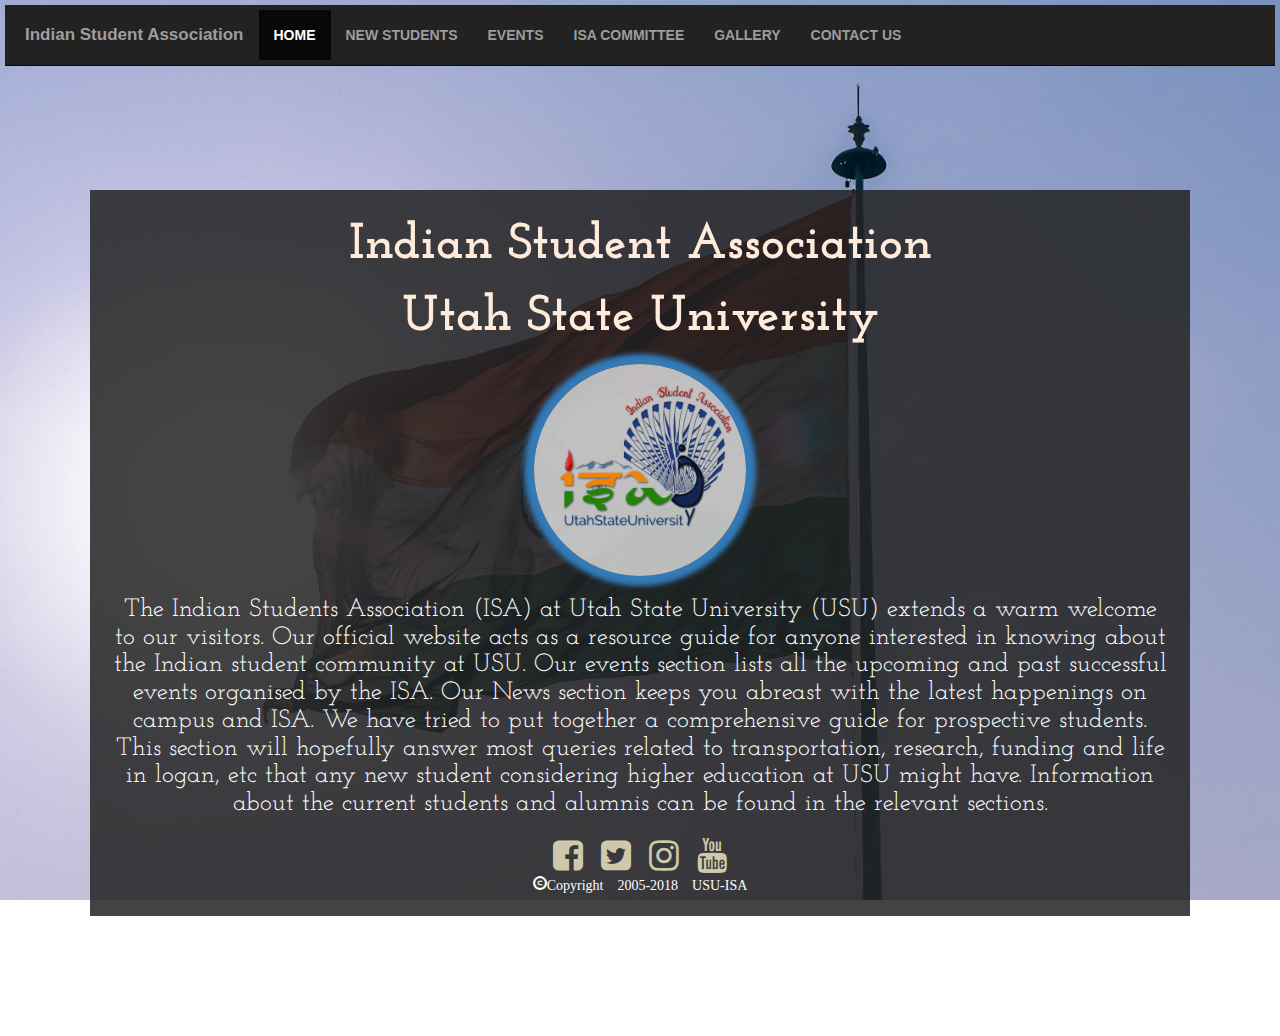
<file: index.html>
<!doctype html>

<html lang="en">

<head>
    <title>Indian Student Association</title>
    <meta charset="UTF-8">
    <meta name="viewport" content="width=device-width, initial-scale=1.0">
    <link rel="icon" href="assets/images/icon/favicon.ico" type="image/x-icon">
    <link rel="stylesheet" type="text/css" href="//fonts.googleapis.com/css?family=Josefin+Slab" />
    <link rel="stylesheet" href="https://maxcdn.bootstrapcdn.com/bootstrap/3.3.7/css/bootstrap.min.css">
    <link rel="stylesheet" type="text/css" href="css/style.css">
    <link rel="stylesheet" href="https://cdnjs.cloudflare.com/ajax/libs/font-awesome/4.7.0/css/font-awesome.min.css">
    <script src="https://ajax.googleapis.com/ajax/libs/jquery/3.2.1/jquery.min.js"></script>
    <script src="https://maxcdn.bootstrapcdn.com/bootstrap/3.3.7/js/bootstrap.min.js"></script>

</head>

<body>
    <div class="nav">
        <nav class="navbar navbar-inverse navbar-fixed-top">
            <div class="container-fluid">
                <div class="navbar-header">
                    <button type="button" class="navbar-toggle" data-toggle="collapse" data-target="#myNavbar">
                        <span class="icon-bar"></span>
                        <span class="icon-bar"></span>
                        <span class="icon-bar"></span>  
                         <span class="sr-only">Toggle Menu</span>
                     </button>
                    <a class="navbar-brand" href="index.html">Indian Student Association</a>
                </div>
                <div class="collapse navbar-collapse" id="myNavbar">
                    <ul class="nav navbar-nav">
                        <li class="active"><a href="index.html">HOME</a></li>
                        <li><a href="pages/newstudent.html">NEW STUDENTS</a></li>
                        <li><a href="pages/events.html">EVENTS</a></li>
                        <li><a href="pages/committee.html">ISA COMMITTEE</a></li>
                        <li><a href="pages/gallery.html">GALLERY</a></li>
                        <li><a href="pages/contact.html">CONTACT US</a></li>

                    </ul>
                </div>
            </div>
        </nav>

    </div>
    <br><br> <br><br><br><br>
    <div class="tab-pan">
        <div id="homebg">
            <div id="welcomenote">
                <p id="note">Indian Student Association<br>Utah State University</p>
                <a href="index.html"><img alt="Indian Student Association" src="assets/images/logo/logo.png" id="logo"></a>
                <h2 id="intro">The Indian Students Association (ISA) at Utah State University (USU) extends a warm welcome to our visitors. Our official website acts as a resource guide for anyone interested in knowing about the Indian student community at USU. Our events section lists all the upcoming and past successful events organised by the ISA. Our News section keeps you abreast with the latest happenings on campus and ISA. We have tried to put together a comprehensive guide for prospective students. This section will hopefully answer most queries related to transportation, research, funding and life in logan, etc that any new student considering higher education at USU might have. Information about the current students and alumnis can be found in the relevant sections.</h2>
            </div>



            <div id="social"><a href="https://www.facebook.com/groups/143071139070169/" target="_blank"><i id="fb" class="fa fa-facebook-square" aria-hidden="true"><span class="sr-only">Facebook</span></i></a><a href="https://twitter.com/isautahstate" target="_blank"><i id="twt" class="fa fa-twitter-square" aria-hidden="true"><span class="sr-only">twitter</span></i></a><a href="https://www.instagram.com/isautahstate/" target="_blank"><i id="inst" class="fa fa-instagram" aria-hidden="true"><span class="sr-only">Instagram</span></i></a><a href="https://www.youtube.com/channel/UCnowSyJAtcsVVI0WemO6qWA" target="_blank"><i class="fa fa-youtube" aria-hidden="true"><span class="sr-only">Youtube</span></i></a></div>

            <div class="copyright">
                <span class="glyphicon glyphicon-copyright-mark">Copyright 2005-2018 USU-ISA
        </span>
            </div>


        </div>
    </div>
</body>

</html>
</file>
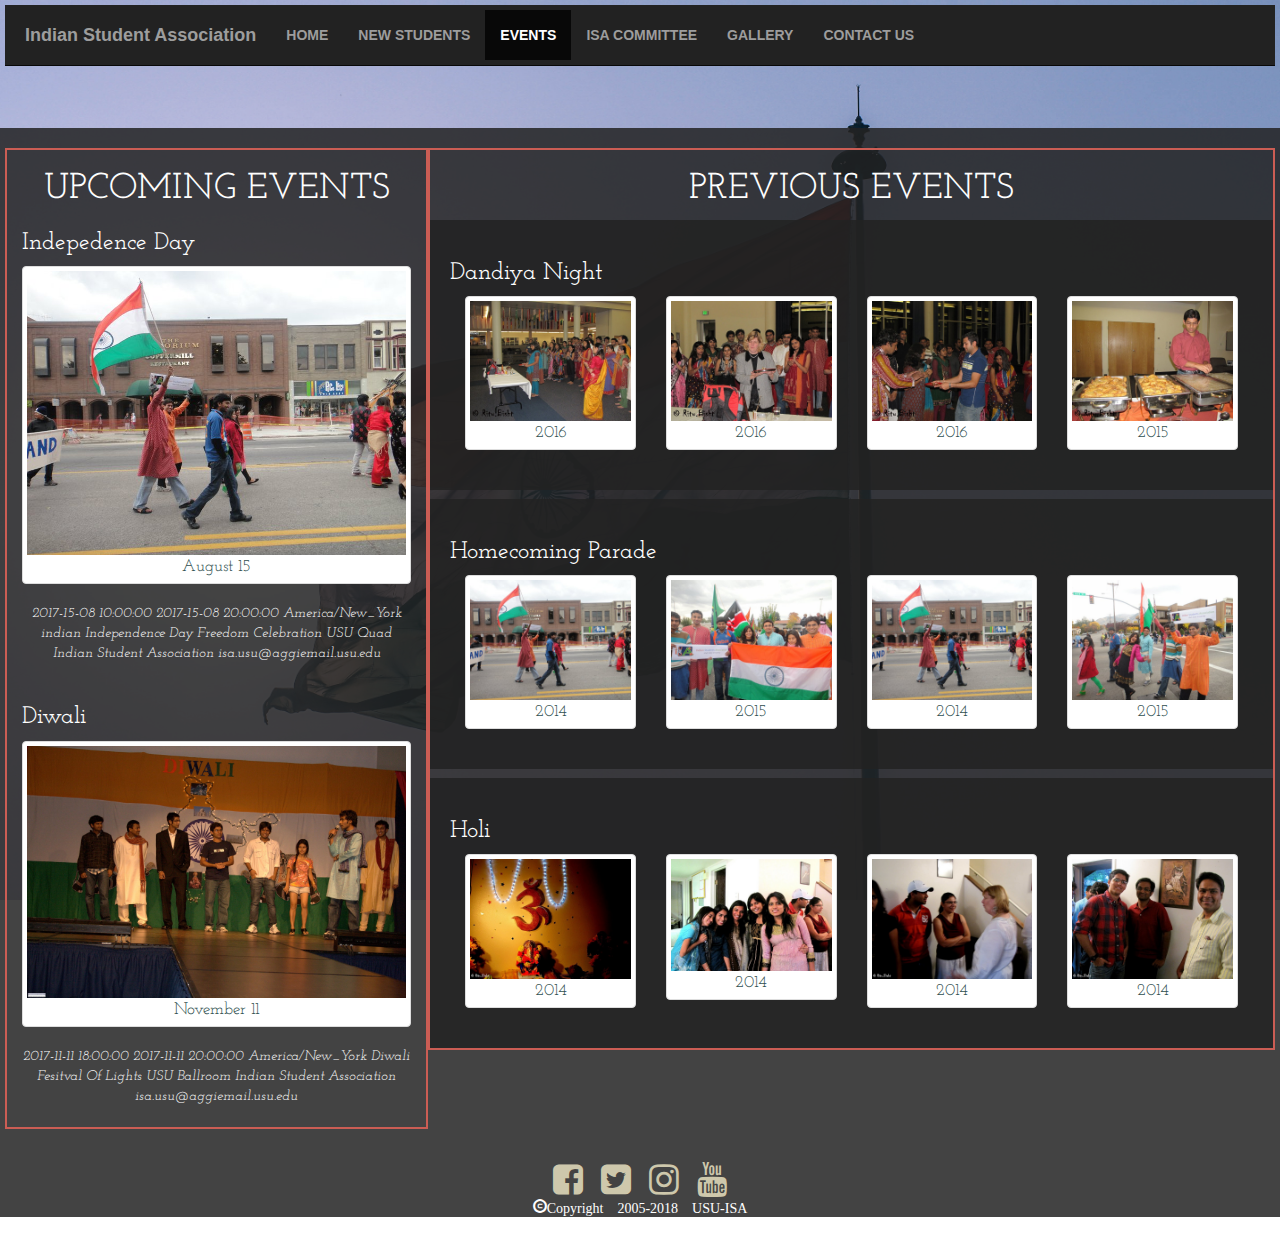
<file: pages/events.html>
<!DOCTYPE html>
<html lang="en">

<head>
    <title>Indian Student Association</title>
    <meta charset="UTF-8">
    <meta name="viewport" content="width=device-width, initial-scale=1.0">
    <link rel="icon" href="assets/images/icon/favicon.ico" type="image/x-icon">
    <link href="http://addtocalendar.com/atc/1.5/atc-style-blue.css" rel="stylesheet" type="text/css">
    <link href="../css/style.css" rel="stylesheet" type="text/css">
    <link rel="stylesheet" type="text/css" href="//fonts.googleapis.com/css?family=Josefin+Slab" />
    <link rel="stylesheet" href="https://maxcdn.bootstrapcdn.com/bootstrap/3.3.7/css/bootstrap.min.css">
    <link rel="stylesheet" href="https://cdnjs.cloudflare.com/ajax/libs/font-awesome/4.7.0/css/font-awesome.min.css">
    <script src="https://ajax.googleapis.com/ajax/libs/jquery/3.2.1/jquery.min.js"></script>
    <script src="https://maxcdn.bootstrapcdn.com/bootstrap/3.3.7/js/bootstrap.min.js"></script>
    <script src="../js/events.js" type="text/javascript"></script>
</head>

<body>
    <div class="nav">
        <nav class="navbar navbar-inverse navbar-fixed-top">
            <div class="container-fluid">
                <div class="navbar-header">
                    <button type="button" class="navbar-toggle" data-toggle="collapse" data-target="#myNavbar">
                        <span class="icon-bar"></span>
                        <span class="icon-bar"></span>
                        <span class="icon-bar"></span>
                        <span class="sr-only">Toggle Menu</span>
                     </button>
                    <a class="navbar-brand" href="../index.html">Indian Student Association</a>
                </div>
                <div class="collapse navbar-collapse" id="myNavbar">
                    <ul class="nav navbar-nav">
                        <li><a href="../index.html">HOME</a></li>
                        <li><a href="newstudent.html">NEW STUDENTS</a></li>
                        <li class="active"><a href="events.html">EVENTS</a></li>
                        <li><a href="committee.html">ISA COMMITTEE</a></li>
                        <li><a href="gallery.html">GALLERY</a></li>
                        <li><a href="contact.html">CONTACT US</a></li>

                    </ul>
                </div>
            </div>
        </nav>

    </div>
    <div class="events">
        <div class="row">
            <div class="col-sm-4">
                <h1>UPCOMING EVENTS</h1>
                <div>
                    <h3>Indepedence Day</h3>
                    <div class="thumbnail">
                        <a href="#">
                            <img src="../assets/images/events/homecoming_parade/2014/1.jpg" alt="Indepedence Day"></a>
                        <p class="designation">August 15</p>

                    </div>
                    <span class="addtocalendar atc-style-blue">
                            <var class="atc_event">
                            <var class="atc_date_start">2017-15-08  10:00:00</var>
                                <var class="atc_date_end">2017-15-08 20:00:00</var>
                                <var class="atc_timezone">America/New_York</var>
                                <var class="atc_title">indian Independence Day</var>
                                <var class="atc_description">Freedom Celebration</var>
                                <var class="atc_location">USU Quad</var>
                                <var class="atc_organizer">Indian Student Association</var>
                                <var class="atc_organizer_email">isa.usu@aggiemail.usu.edu</var>
                                </var>
                        </span><br><br>
                    <h3>Diwali</h3>
                    <div class="thumbnail">
                        <a href="#"><img src="../assets/images/events/diwali/2012/1.jpg" alt="Diwali">
                            <p class="designation">November 11</p>
                        </a>
                    </div>
                    <span class="addtocalendar atc-style-blue">
                            <var class="atc_event">
                            <var class="atc_date_start">2017-11-11  18:00:00</var>
                                <var class="atc_date_end">2017-11-11 20:00:00</var>
                                <var class="atc_timezone">America/New_York</var>
                                <var class="atc_title">Diwali</var>
                                <var class="atc_description">Fesitval Of Lights</var>
                                <var class="atc_location">USU Ballroom</var>
                                <var class="atc_organizer">Indian Student Association</var>
                                <var class="atc_organizer_email">isa.usu@aggiemail.usu.edu</var>
                                </var>
                        </span><br><br>
                </div>
            </div>
            <div class="col-sm-8">
                <h1>PREVIOUS EVENTS</h1>
                <div class="row">
                    <h3>Dandiya Night</h3>
                    <div class="col-sm-3">
                        <div class="thumbnail">
                            <a href="#"><img src="../assets/images/events/dandiya_night/2016/1.jpg" alt="Dandiya Night">
                                <p class="designation">2016</p>
                            </a>
                        </div>
                    </div>
                    <div class="col-sm-3">
                        <div class="thumbnail">
                            <a href="#"><img src="../assets/images/events/dandiya_night/2016/2.jpg" alt="Dandiya Night">
                                <p class="designation">2016</p>
                            </a>
                        </div>
                    </div>
                    <div class="col-sm-3">
                        <div class="thumbnail">
                            <a href="#"><img src="../assets/images/events/dandiya_night/2016/3.jpg" alt="Dandiya Night">
                                <p class="designation">2016</p>
                            </a>
                        </div>
                    </div>
                    <div class="col-sm-3">
                        <div class="thumbnail">
                            <a href="#"><img src="../assets/images/events/dandiya_night/2016/4.jpg" alt="Dandiya Night">
                                <p class="designation">2015</p>
                            </a>
                        </div>
                    </div>
                </div>
                <div class="row">
                    <h3>Homecoming Parade</h3>
                    <div class="col-sm-3">
                        <div class="thumbnail">
                            <a href="#"><img src="../assets/images/events/homecoming_parade/2014/1.jpg" alt="Homecoming Parade">
                                <p class="designation">2014</p>
                            </a>
                        </div>
                    </div>
                    <div class="col-sm-3">
                        <div class="thumbnail">
                            <a href="#"><img src="../assets/images/events/homecoming_parade/2014/2.jpg" alt="Homecoming Parade">
                                <p class="designation">2015</p>
                            </a>
                        </div>
                    </div>
                    <div class="col-sm-3">
                        <div class="thumbnail">
                            <a href="#"><img src="../assets/images/events/homecoming_parade/2014/1.jpg" alt="Homecoming Parade">
                                <p class="designation">2014</p>
                            </a>
                        </div>
                    </div>
                    <div class="col-sm-3">
                        <div class="thumbnail">
                            <a href="#"><img src="../assets/images/events/homecoming_parade/2014/3.jpg" alt="Homecoming Parade">
                                <p class="designation">2015</p>
                            </a>
                        </div>
                    </div>
                </div>
                <div class="row">
                    <h3>Holi</h3>
                    <div class="col-sm-3">
                        <div class="thumbnail">
                            <a href="#"><img src="../assets/images/events/ganesh_festival/2014/1.jpg" alt="Ganesh Festival">
                                <p class="designation">2014</p>
                            </a>
                        </div>
                    </div>
                    <div class="col-sm-3">
                        <div class="thumbnail">
                            <a href="#"><img src="../assets/images/events/ganesh_festival/2014/2.jpg" alt="Ganesh Festival">
                                <p class="designation">2014</p>
                            </a>
                        </div>
                    </div>
                    <div class="col-sm-3">
                        <div class="thumbnail">
                            <a href="#"><img src="../assets/images/events/ganesh_festival/2014/3.jpg" alt="Ganesh Festival">
                                <p class="designation">2014</p>
                            </a>
                        </div>
                    </div>
                    <div class="col-sm-3">
                        <div class="thumbnail">
                            <a href="#"><img src="../assets/images/events/ganesh_festival/2014/4.jpg" alt="Ganesh Festival">
                                <p class="designation">2014</p>
                            </a>
                        </div>
                    </div>
                </div>
            </div>
        </div>
        <div id="social"><a href="https://www.facebook.com/groups/143071139070169/" target="_blank"><i id="fb" class="fa fa-facebook-square" aria-hidden="true"><span class="sr-only">Facebook</span></i></a><a href="https://twitter.com/isautahstate" target="_blank"><i id="twt" class="fa fa-twitter-square" aria-hidden="true"><span class="sr-only">twitter</span></i></a><a href="https://www.instagram.com/isautahstate/" target="_blank"><i id="inst" class="fa fa-instagram" aria-hidden="true"><span class="sr-only">Instagram</span></i></a><a href="https://www.youtube.com/channel/UCnowSyJAtcsVVI0WemO6qWA" target="_blank"><i class="fa fa-youtube" aria-hidden="true"><span class="sr-only">Youtube</span></i></a></div>


        <div class="copyright">
            <span class="glyphicon glyphicon-copyright-mark">Copyright 2005-2018 USU-ISA
        </span>
        </div>

    </div>
    <br>
</body>

</html>
</file>
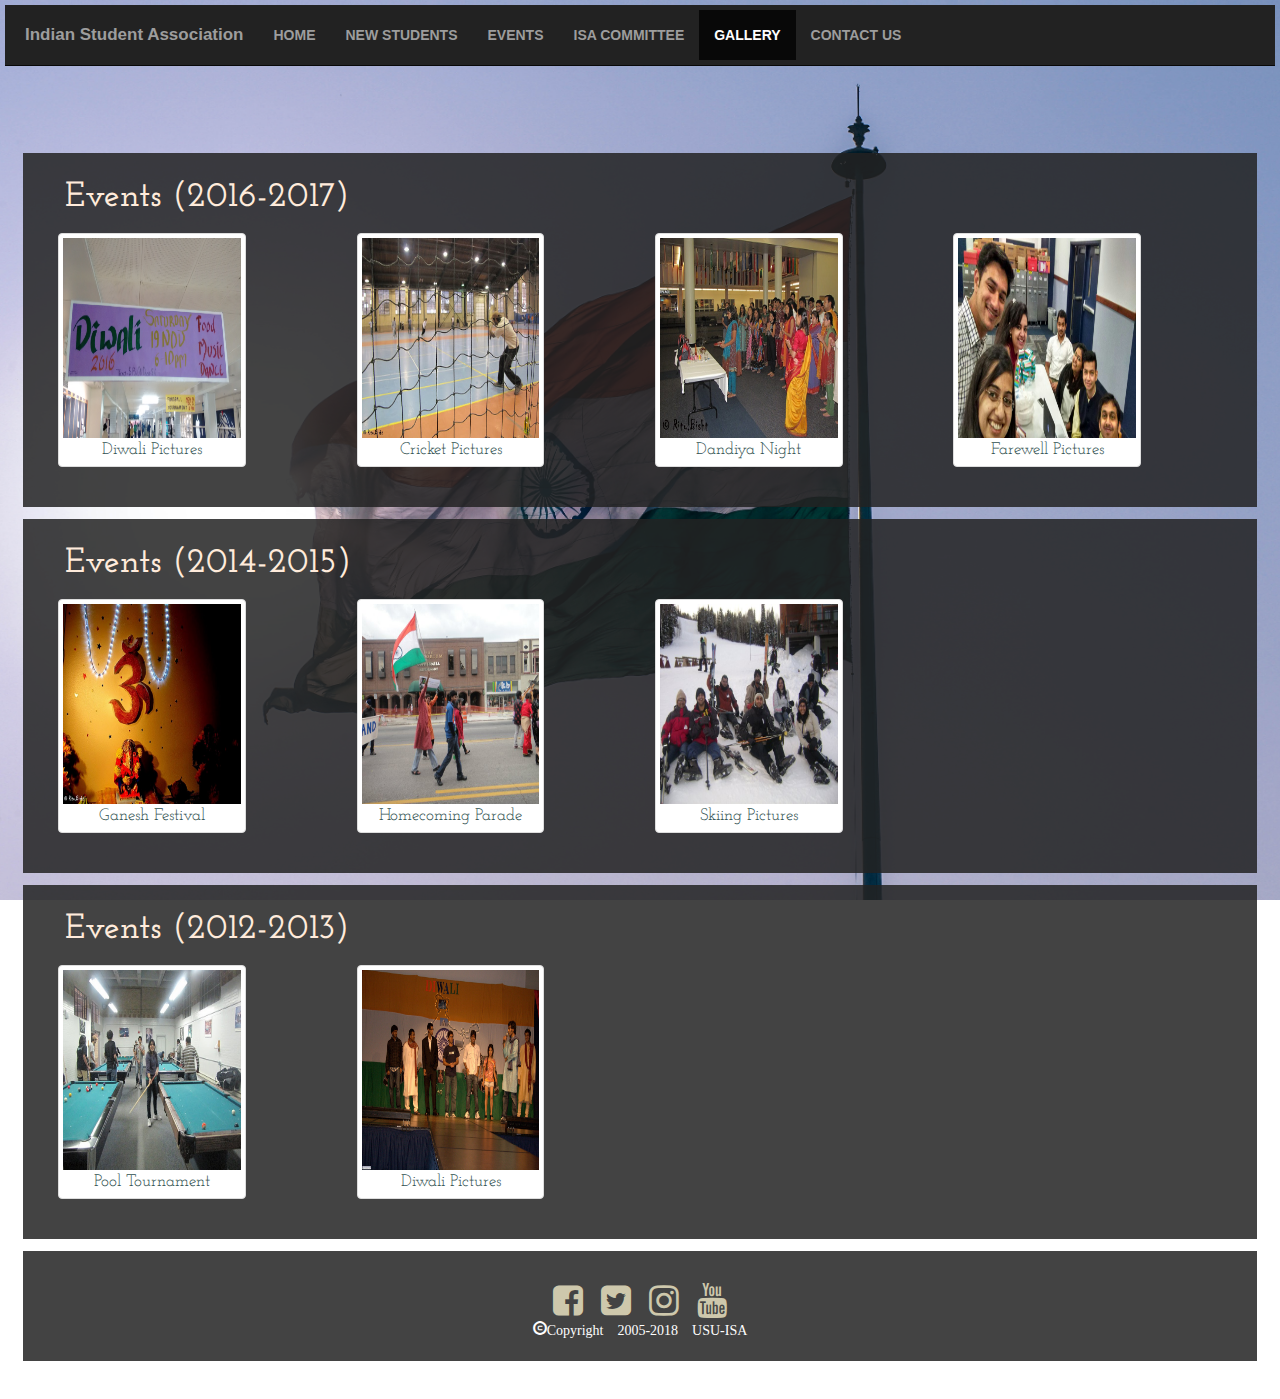
<file: pages/gallery.html>
<!doctype html>

<html lang="en">

<head>
    <title>Indian Student Association</title>
    <meta charset="UTF-8">
    <meta name="viewport" content="width=device-width, initial-scale=1.0">
    <link rel="icon" href="../assets/images/icon/favicon.ico" type="image/x-icon">
    <link rel="stylesheet" type="text/css" href="//fonts.googleapis.com/css?family=Josefin+Slab" />
    <link rel="stylesheet" href="https://maxcdn.bootstrapcdn.com/bootstrap/3.3.7/css/bootstrap.min.css">
    <link rel="stylesheet" type="text/css" href="../css/style.css">
    <link rel="stylesheet" href="https://cdnjs.cloudflare.com/ajax/libs/font-awesome/4.7.0/css/font-awesome.min.css">
    <script src="https://ajax.googleapis.com/ajax/libs/jquery/3.2.1/jquery.min.js"></script>
    <script src="https://maxcdn.bootstrapcdn.com/bootstrap/3.3.7/js/bootstrap.min.js"></script>
</head>

<body>
    <div class="nav">
        <nav class="navbar navbar-inverse navbar-fixed-top">
            <div class="container-fluid">
                <div class="navbar-header">
                    <button type="button" class="navbar-toggle" data-toggle="collapse" data-target="#myNavbar">
                        <span class="icon-bar"></span>
                        <span class="icon-bar"></span>
                        <span class="icon-bar"></span>
                        <span class="sr-only">Toggle Menu</span>
                     </button>
                    <a class="navbar-brand" href="../index.html">Indian Student Association</a>
                </div>
                <div class="collapse navbar-collapse" id="myNavbar">
                    <ul class="nav navbar-nav">
                        <li><a href="../index.html">HOME</a></li>
                        <li><a href="newstudent.html">NEW STUDENTS</a></li>
                        <li><a href="events.html">EVENTS</a></li>
                        <li><a href="committee.html">ISA COMMITTEE</a></li>
                        <li class="active"><a href="gallery.html">GALLERY</a></li>
                        <li><a href="contact.html">CONTACT US</a></li>

                    </ul>
                </div>
            </div>
        </nav>

    </div>
    <div id="galbg">
        <div class="row">
            <div>
                <p class="isahead">
                    &nbsp;&nbsp;Events (2016-2017)</p>
            </div>

            <div class="col-md-3">

                <div class="thumbnail">
                    <img src="../assets/images/events/diwali/2016/Diwali%20(1).jpg" alt="Diwali 2016" data-toggle="modal" data-target="#diwali16">
                    <p class="designation">Diwali Pictures</p>
                    <div class="modal fade" id="diwali16" role="dialog">
                        <div class="modal-dialog">

                            <!-- Modal content-->
                            <div class="modal-content">
                                <div class="modal-header">
                                    <button type="button" class="close" data-dismiss="modal">&#10060;</button>
                                    <h4 class="modal-title">Diwali 2016</h4>
                                </div>
                                <div class="modal-body">
                                    <div class="row">
                                        <div class="col-md-2">
                                            <img src="../assets/images/events/diwali/2016/Diwali%20(1).jpg" alt="Diwali 2016">
                                        </div>

                                        <div class="col-md-2">
                                            <img src="../assets/images/events/diwali/2016/Diwali%20(2).jpg" alt="Diwali 2016">
                                        </div>
                                        <div class="col-md-2">
                                            <img src="../assets/images/events/diwali/2016/Diwali%20(3).jpg" alt="Diwali 2016">
                                        </div>

                                        <div class="col-md-2">
                                            <img src="../assets/images/events/diwali/2016/Diwali%20(4).jpg" alt="Diwali 2016">
                                        </div>

                                        <div class="col-md-2">
                                            <img src="../assets/images/events/diwali/2016/Diwali%20(5).jpg" alt="Diwali 2016">
                                        </div>
                                    </div>
                                </div>
                                <div class="modal-footer">
                                    <button type="button" class="btn btn-default" data-dismiss="modal">Close</button>
                                </div>
                            </div>
                        </div>
                    </div>
                </div>
            </div>
            <div class="col-md-3">
                <div class="thumbnail">
                    <img src="../assets/images/events/cricket/2016/1.jpg" alt="Cricket" data-toggle="modal" data-target="#cricket16">
                    <p class="designation">Cricket Pictures</p>
                    <div class="modal fade" id="cricket16" role="dialog">
                        <div class="modal-dialog">

                            <!-- Modal content-->
                            <div class="modal-content">
                                <div class="modal-header">
                                    <button type="button" class="close" data-dismiss="modal">&#10060;</button>
                                    <h4 class="modal-title">Cricket Pics</h4>
                                </div>
                                <div class="modal-body">
                                    <div class="row">
                                        <div class="col-md-2">
                                            <img src="../assets/images/events/cricket/2016/1.jpg" alt="Cricket">
                                        </div>

                                        <div class="col-md-2">
                                            <img src="../assets/images/events/cricket/2016/2.jpg" alt="Cricket">
                                        </div>
                                        <div class="col-md-2">
                                            <img src="../assets/images/events/cricket/2016/3.jpg" alt="Cricket">
                                        </div>

                                        <div class="col-md-2">
                                            <img src="../assets/images/events/cricket/2016/4.jpg" alt="Cricket">
                                        </div>

                                        <div class="col-md-2">
                                            <img src="../assets/images/events/cricket/2016/5.jpg" alt="Cricket">
                                        </div>
                                        <div class="col-md-2">
                                            <img src="../assets/images/events/cricket/2016/6.jpg" alt="Cricket">
                                        </div>

                                    </div>
                                    <div class="row">
                                        <div class="col-md-4">

                                        </div>
                                        <div class="col-md-2">
                                            <img src="../assets/images/events/cricket/2016/7.jpg" alt="Cricket">
                                        </div>

                                        <div class="col-md-2">
                                            <img src="../assets/images/events/cricket/2016/8.jpg" alt="Cricket">
                                        </div>
                                        <div class="col-md-4">

                                        </div>
                                    </div>

                                </div>
                                <div class="modal-footer">
                                    <button type="button" class="btn btn-default" data-dismiss="modal">Close</button>
                                </div>
                            </div>

                        </div>
                    </div>
                </div>
            </div>
            <div class="col-md-3">
                <div class="thumbnail">
                    <img src="../assets/images/events/dandiya_night/2016/1.jpg" alt="Dandiya Night" data-toggle="modal" data-target="#dandiya16">
                    <p class="designation">Dandiya Night</p>
                    <div class="modal fade" id="dandiya16" role="dialog">
                        <div class="modal-dialog">

                            <!-- Modal content-->
                            <div class="modal-content">
                                <div class="modal-header">
                                    <button type="button" class="close" data-dismiss="modal">&#10060;</button>
                                    <h4 class="modal-title">Dandiya Night</h4>
                                </div>
                                <div class="modal-body">
                                    <div class="row">
                                        <div class="col-md-2">
                                            <img src="../assets/images/events/dandiya_night/2016/1.jpg" alt="Dandiya Night">
                                        </div>

                                        <div class="col-md-2">
                                            <img src="../assets/images/events/dandiya_night/2016/2.jpg" alt="Dandiya Night">
                                        </div>
                                        <div class="col-md-2">
                                            <img src="../assets/images/events/dandiya_night/2016/3.jpg" alt="Dandiya Night">
                                        </div>

                                        <div class="col-md-2">
                                            <img src="../assets/images/events/dandiya_night/2016/4.jpg" alt="Dandiya Night">
                                        </div>

                                        <div class="col-md-2">
                                            <img src="../assets/images/events/dandiya_night/2016/5.jpg" alt="Dandiya Night">
                                        </div>
                                        <div class="col-md-2">
                                            <img src="../assets/images/events/dandiya_night/2016/6.jpg" alt="Dandiya Night">
                                        </div>

                                    </div>
                                    <div class="row">
                                        <div class="col-md-4">

                                        </div>
                                        <div class="col-md-2">
                                            <img src="../assets/images/events/dandiya_night/2016/7.jpg" alt="Dandiya Night">
                                        </div>

                                        <div class="col-md-2">
                                            <img src="../assets/images/events/dandiya_night/2016/8.jpg" alt="Dandiya Night">
                                        </div>
                                        <div class="col-md-4">

                                        </div>
                                    </div>
                                    <div class="modal-footer">
                                        <button type="button" class="btn btn-default" data-dismiss="modal">Close</button>
                                    </div>
                                </div>
                            </div>
                        </div>
                    </div>
                </div>
            </div>
            <div class="col-md-3">
                <div class="thumbnail">
                    <img src="../assets/images/events/Farewell/2016/Farewell%20(1).jpeg" alt="Farewell 2016" data-toggle="modal" data-target="#farewell">
                    <p class="designation">Farewell Pictures</p>
                    <div class="modal fade" id="farewell" role="dialog">
                        <div class="modal-dialog">

                            <!-- Modal content-->
                            <div class="modal-content">
                                <div class="modal-header">
                                    <button type="button" class="close" data-dismiss="modal">&#10060;</button>
                                    <h4 class="modal-title">Farewell 2016</h4>
                                </div>
                                <div class="modal-body">
                                    <div class="row">
                                        <div class="col-md-2">
                                            <img src="../assets/images/events/Farewell/2016/Farewell%20(1).jpeg" alt="Farewell 2016">
                                        </div>

                                        <div class="col-md-2">
                                            <img src="../assets/images/events/Farewell/2016/Farewell%20(2).jpeg" alt="Farewell 2016">
                                        </div>
                                        <div class="col-md-2">
                                            <img src="../assets/images/events/Farewell/2016/Farewell%20(2).jpeg" alt="Farewell 2016">
                                        </div>

                                        <div class="col-md-2">
                                            <img src="../assets/images/events/Farewell/2016/Farewell%20(3).jpeg" alt="Farewell 2016">
                                        </div>

                                        <div class="col-md-2">
                                            <img src="../assets/images/events/Farewell/2016/Farewell%20(4).jpg" alt="Farewell 2016">
                                        </div>
                                        <div class="col-md-2">
                                            <img src="../assets/images/events/Farewell/2016/Farewell%20(5).jpg" alt="Farewell 2016">
                                        </div>

                                    </div>
                                    <div class="row">
                                        <div class="col-md-3">

                                        </div>
                                        <div class="col-md-2">
                                            <img src="../assets/images/events/Farewell/2016/Farewell%20(6).jpg" alt="CFarewell 2016">
                                        </div>

                                        <div class="col-md-2">
                                            <img src="../assets/images/events/Farewell/2016/Farewell%20(7).jpeg" alt="Farewell 2016">
                                        </div>
                                        <div class="col-md-2">
                                            <img src="../assets/images/events/Farewell/2016/Farewell%20(8).jpeg" alt="Farewell 2016">
                                        </div>
                                        <div class="col-md-3">

                                        </div>

                                    </div>
                                    <div class="modal-footer">
                                        <button type="button" class="btn btn-default" data-dismiss="modal">Close</button>
                                    </div>
                                </div>

                            </div>
                        </div>
                    </div>
                </div>

            </div>
        </div>
        <div class="row">
            <div>
                <p class="isahead">
                    &nbsp;&nbsp;Events (2014-2015)</p>
            </div>
            <div class="col-md-3">
                <div class="thumbnail">
                    <img src="../assets/images/events/ganesh_festival/2014/1.jpg" alt="Ganesh Festival" data-toggle="modal" data-target="#ganesh">
                    <p class="designation">Ganesh Festival</p>
                    <div class="modal fade" id="ganesh" role="dialog">
                        <div class="modal-dialog">

                            <!-- Modal content-->
                            <div class="modal-content">
                                <div class="modal-header">
                                    <button type="button" class="close" data-dismiss="modal">&#10060;</button>
                                    <h4 class="modal-title">Ganesh Festival</h4>
                                </div>
                                <div class="modal-body">
                                    <div class="row">
                                        <div class="col-md-2">
                                            <img src="../assets/images/events/ganesh_festival/2014/1.jpg" alt="Ganesh Festival">
                                        </div>

                                        <div class="col-md-2">
                                            <img src="../assets/images/events/ganesh_festival/2014/2.jpg" alt="Ganesh Festival">
                                        </div>
                                        <div class="col-md-2">
                                            <img src="../assets/images/events/ganesh_festival/2014/3.jpg" alt="Ganesh Festival">
                                        </div>

                                        <div class="col-md-2">
                                            <img src="../assets/images/events/ganesh_festival/2014/4.jpg" alt="Ganesh Festival">
                                        </div>

                                        <div class="col-md-2">
                                            <img src="../assets/images/events/ganesh_festival/2014/5.jpg" alt="Ganesh Festival">
                                        </div>
                                        <div class="col-md-2">
                                            <img src="../assets/images/events/ganesh_festival/2014/6.jpg" alt="Ganesh Festival">
                                        </div>

                                    </div>
                                    <div class="row">
                                        <div class="col-md-5">

                                        </div>
                                        <div class="col-md-2">
                                            <img src="../assets/images/events/ganesh_festival/2014/7.jpg" alt="Ganesh Festival">
                                        </div>
                                        <div class="col-md-5">

                                        </div>


                                    </div>

                                </div>
                                <div class="modal-footer">
                                    <button type="button" class="btn btn-default" data-dismiss="modal">Close</button>
                                </div>
                            </div>

                        </div>
                    </div>
                </div>
            </div>
            <div class="col-md-3">
                <div class="thumbnail">
                    <img src="../assets/images/events/homecoming_parade/2014/1.jpg" alt="Homecoming Parade" data-toggle="modal" data-target="#parade">
                    <p class="designation">Homecoming Parade</p>
                    <div class="modal fade" id="parade" role="dialog">
                        <div class="modal-dialog">

                            <!-- Modal content-->
                            <div class="modal-content">
                                <div class="modal-header">
                                    <button type="button" class="close" data-dismiss="modal">&#10060;</button>
                                    <h4 class="modal-title">Homecoming Parade</h4>
                                </div>
                                <div class="modal-body">
                                    <div class="row">
                                        <div class="col-md-3">

                                        </div>
                                        <div class="col-md-2">
                                            <img src="../assets/images/events/homecoming_parade/2014/1.jpg" alt="Homecoming Parade">
                                        </div>

                                        <div class="col-md-2">
                                            <img src="../assets/images/events/homecoming_parade/2014/2.jpg" alt="Homecoming Parade">
                                        </div>
                                        <div class="col-md-2">
                                            <img src="../assets/images/events/homecoming_parade/2014/3.jpg" alt="Homecoming Parade">
                                        </div>
                                        <div class="col-md-3">

                                        </div>
                                    </div>
                                    <div class="modal-footer">
                                        <button type="button" class="btn btn-default" data-dismiss="modal">Close</button>
                                    </div>
                                </div>

                            </div>
                        </div>
                    </div>
                </div>
            </div>
            <div class="col-md-3">
                <div class="thumbnail">
                    <img src="../assets/images/events/skiing_beaver/2014/1.jpg" alt="Skiing" data-toggle="modal" data-target="#ski">
                    <p class="designation">Skiing Pictures</p>
                    <div class="modal fade" id="ski" role="dialog">
                        <div class="modal-dialog">

                            <!-- Modal content-->
                            <div class="modal-content">
                                <div class="modal-header">
                                    <button type="button" class="close" data-dismiss="modal">&#10060;</button>
                                    <h4 class="modal-title">Skiing</h4>
                                </div>
                                <div class="modal-body">
                                    <div class="row">
                                        <div class="col-md-2">

                                        </div>
                                        <div class="col-md-2">
                                            <img src="../assets/images/events/skiing_beaver/2014/1.jpg" alt="Skiing">
                                        </div>

                                        <div class="col-md-2">
                                            <img src="../assets/images/events/skiing_beaver/2014/2.jpg" alt="Skiing">
                                        </div>
                                        <div class="col-md-2">
                                            <img src="../assets/images/events/skiing_beaver/2014/3.jpg" alt="Skiing">
                                        </div>

                                        <div class="col-md-2">
                                            <img src="../assets/images/events/skiing_beaver/2014/4.jpg" alt="Skiing">
                                        </div>
                                        <div class="col-md-2">

                                        </div>

                                    </div>
                                    <div class="modal-footer">
                                        <button type="button" class="btn btn-default" data-dismiss="modal">Close</button>
                                    </div>
                                </div>
                            </div>
                        </div>
                    </div>
                </div>
            </div>
            <div class="col-md-3">
            </div>
        </div>
        <div class="row">
            <div>
                <p class="isahead">
                    &nbsp;&nbsp;Events (2012-2013)</p>
            </div>

            <div class="col-md-3">
                <div class="thumbnail">
                    <img src="../assets/images/events/pool_tournament/2013/1.jpg" alt="Pool Tournament" data-toggle="modal" data-target="#pool">
                    <p class="designation">Pool Tournament</p>
                    <div class="modal fade" id="pool" role="dialog">
                        <div class="modal-dialog">

                            <!-- Modal content-->
                            <div class="modal-content">
                                <div class="modal-header">
                                    <button type="button" class="close" data-dismiss="modal">&#10060;</button>
                                    <h4 class="modal-title">Pool Tournament</h4>
                                </div>
                                <div class="modal-body">
                                    <div class="row">
                                        <div class="col-md-2">
                                            <img src="../assets/images/events/pool_tournament/2013/1.jpg" alt="Pool Tournament">
                                        </div>

                                        <div class="col-md-2">
                                            <img src="../assets/images/events/pool_tournament/2013/2.jpg" alt="Pool Tournament">
                                        </div>
                                        <div class="col-md-2">
                                            <img src="../assets/images/events/pool_tournament/2013/3.jpg" alt="Pool Tournament">
                                        </div>

                                        <div class="col-md-2">
                                            <img src="../assets/images/events/pool_tournament/2013/4.jpg" alt="Pool Tournament">
                                        </div>

                                        <div class="col-md-2">
                                            <img src="../assets/images/events/pool_tournament/2013/5.jpg" alt="Pool Tournament">
                                        </div>
                                        <div class="col-md-2">
                                            <img src="../assets/images/events/pool_tournament/2013/6.jpg" alt="Pool Tournament">
                                        </div>

                                    </div>
                                </div>

                            </div>
                        </div>
                    </div>
                </div>
            </div>
            <div class="col-md-3">
                <div class="thumbnail">
                    <img src="../assets/images/events/diwali/2012/1.jpg" alt="Diwali 2012" data-toggle="modal" data-target="#diwali12">
                    <p class="designation">Diwali Pictures</p>
                    <div class="modal fade" id="diwali12" role="dialog">
                        <div class="modal-dialog">

                            <!-- Modal content-->
                            <div class="modal-content">
                                <div class="modal-header">
                                    <button type="button" class="close" data-dismiss="modal">&#10060;</button>
                                    <h4 class="modal-title">Diwali Pictures</h4>
                                </div>
                                <div class="modal-body">
                                    <div class="row">
                                        <div class="col-md-2">
                                            <img src="../assets/images/events/diwali/2012/1.jpg" alt="Diwali 2012">
                                        </div>

                                        <div class="col-md-2">
                                            <img src="../assets/images/events/diwali/2012/2.jpg" alt="Diwali 2012">
                                        </div>
                                        <div class="col-md-2">
                                            <img src="../assets/images/events/diwali/2012/3.jpg" alt="Diwali 2012">
                                        </div>

                                        <div class="col-md-2">
                                            <img src="../assets/images/events/diwali/2012/4.jpg" alt="Diwali 2012">
                                        </div>

                                        <div class="col-md-2">
                                            <img src="../assets/images/events/diwali/2012/5.jpg" alt="Diwali 2012">
                                        </div>
                                        <div class="col-md-2">
                                            <img src="../assets/images/events/diwali/2012/6.jpg" alt="Diwali 2012">
                                        </div>

                                    </div>
                                    <div class="row">
                                        <div class="col-md-3">

                                        </div>
                                        <div class="col-md-2">
                                            <img src="../assets/images/events/diwali/2012/7.jpg" alt="Diwali 2012">
                                        </div>

                                        <div class="col-md-2">
                                            <img src="../assets/images/events/diwali/2012/8.jpg" alt="Diwali 2012">
                                        </div>
                                        <div class="col-md-2">
                                            <img src="../assets/images/events/diwali/2012/9.jpg" alt="Diwali 2012">
                                        </div>

                                        <div class="col-md-3">

                                        </div>

                                    </div>

                                </div>
                                <div class="modal-footer">
                                    <button type="button" class="btn btn-default" data-dismiss="modal">Close</button>
                                </div>
                            </div>

                        </div>
                    </div>
                </div>
            </div>
            <div class="col-md-3">
            </div>
            <div class="col-md-3">
            </div>


        </div>
        <div class="row">
            <div id="social"><a href="https://www.facebook.com/groups/143071139070169/" target="_blank"><i id="fb" class="fa fa-facebook-square" aria-hidden="true"><span class="sr-only">Facebook</span></i></a><a href="https://twitter.com/isautahstate" target="_blank"><i id="twt" class="fa fa-twitter-square" aria-hidden="true"><span class="sr-only">twitter</span></i></a><a href="https://www.instagram.com/isautahstate/" target="_blank"><i id="inst" class="fa fa-instagram" aria-hidden="true"><span class="sr-only">Instagram</span></i></a><a href="https://www.youtube.com/channel/UCnowSyJAtcsVVI0WemO6qWA" target="_blank"><i class="fa fa-youtube" aria-hidden="true"><span class="sr-only">Youtube</span></i></a></div>

            <div class="copyright">
                <span class="glyphicon glyphicon-copyright-mark">Copyright 2005-2018 USU-ISA
        </span>
            </div>
        </div>
    </div>
</body>

</html>
</file>
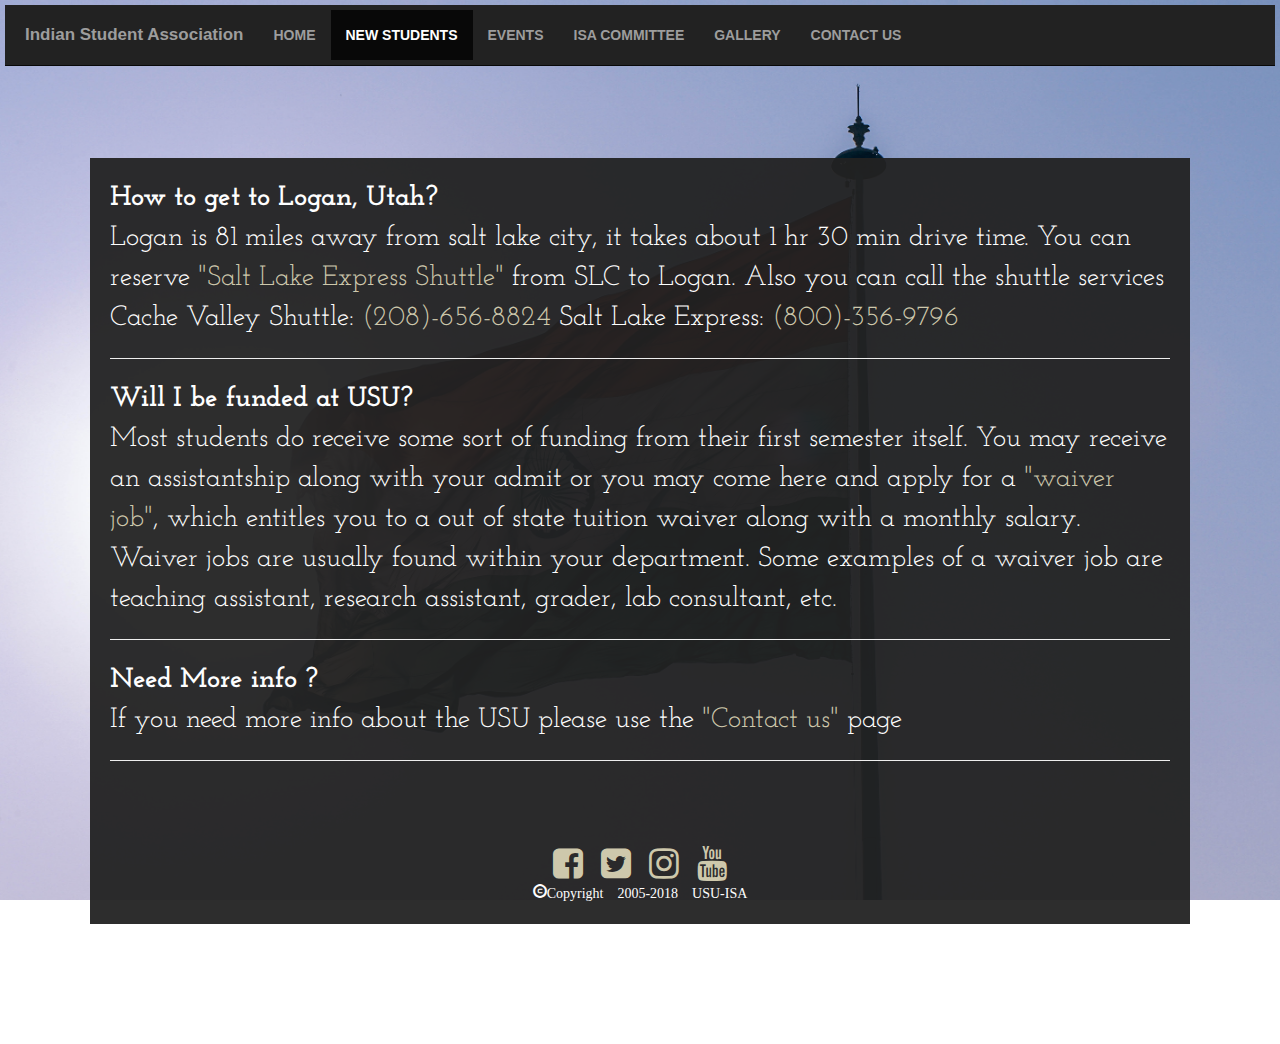
<file: pages/newstudent.html>
<!doctype html>

<html lang="en">

<head>
    <title>Indian Student Association</title>
    <meta charset="UTF-8">
    <meta name="viewport" content="width=device-width, initial-scale=1.0">
    <link rel="icon" href="../assets/images/icon/favicon.ico" type="image/x-icon">
    <link rel="stylesheet" type="text/css" href="//fonts.googleapis.com/css?family=Josefin+Slab" />
    <link rel="stylesheet" href="https://maxcdn.bootstrapcdn.com/bootstrap/3.3.7/css/bootstrap.min.css">
    <link rel="stylesheet" type="text/css" href="../css/style.css">
    <link rel="stylesheet" href="https://cdnjs.cloudflare.com/ajax/libs/font-awesome/4.7.0/css/font-awesome.min.css">
    <script src="https://ajax.googleapis.com/ajax/libs/jquery/3.2.1/jquery.min.js"></script>
    <script src="https://maxcdn.bootstrapcdn.com/bootstrap/3.3.7/js/bootstrap.min.js"></script>



</head>

<body>
    <div class="nav">
        <nav class="navbar navbar-inverse navbar-fixed-top">
            <div class="container-fluid">
                <div class="navbar-header">
                    <button type="button" class="navbar-toggle" data-toggle="collapse" data-target="#myNavbar">
                        <span class="icon-bar"></span>
                        <span class="icon-bar"></span>
                        <span class="icon-bar"></span>
                        <span class="sr-only">Toggle Menu</span>
                     </button>
                    <a class="navbar-brand" href="../index.html">Indian Student Association</a>
                </div>
                <div class="collapse navbar-collapse" id="myNavbar">
                    <ul class="nav navbar-nav">
                        <li><a href="../index.html">HOME</a></li>
                        <li class="active"><a href="newstudent.html">NEW STUDENTS</a></li>
                        <li><a href="events.html">EVENTS</a></li>
                        <li><a href="committee.html">ISA COMMITTEE</a></li>
                        <li><a href="gallery.html">GALLERY</a></li>
                        <li><a href="contact.html">CONTACT US</a></li>

                    </ul>
                </div>
            </div>
        </nav>
    </div>
    <div class="tab-pan">
        <div class="nsrow">
            <p><strong>How to get to Logan, Utah?</strong><br>Logan is 81 miles away from salt lake city, it takes about 1 hr 30 min drive time. You can reserve <a href="http://travel.codepress.com/express/reservation?fromStop=54&toStop=31#new" target="_blank">"Salt Lake Express Shuttle"</a> from SLC to Logan. Also you can call the shuttle services Cache Valley Shuttle: <a href="https://saltlakeexpress.com/contact/" target="_blank">(208)-656-8824 </a>Salt Lake Express: <a href="https://saltlakeexpress.com/contact/" target="_blank"> (800)-356-9796</a> </p>
            <hr>
            <p><strong>Will I be funded at USU?</strong><br>Most students do receive some sort of funding from their first semester itself. You may receive an assistantship along with your admit or you may come here and apply for a <a href="http://career-services.usu.edu/" target="_blank">"waiver job"</a>, which entitles you to a out of state tuition waiver along with a monthly salary. Waiver jobs are usually found within your department. Some examples of a waiver job are teaching assistant, research assistant, grader, lab consultant, etc. </p>
            <hr>
            <p><strong>Need More info ?</strong><br>If you need more info about the USU please use the <a href="contact.html" target="_blank">"Contact us"</a> page </p>
            <hr>
            <div class="frames">
                <iframe src="https://www.facebook.com/plugins/like.php?href=https%3A%2F%2Fdevelopers.facebook.com%2Fplugins%2F&layout=button_count&action=like&size=small"></iframe></div>
            <div class="frames">

                <iframe src="https://www.facebook.com/plugins/follow.php?href=https%3A%2F%2Fwww.facebook.com%2Fisautahstate%2F&layout=button_count&size=small"></iframe></div>

            <div id="social"><a href="https://www.facebook.com/groups/143071139070169/" target="_blank"><i id="fb" class="fa fa-facebook-square" aria-hidden="true"><span class="sr-only">Facebook</span></i></a><a href="https://twitter.com/isautahstate" target="_blank"><i id="twt" class="fa fa-twitter-square" aria-hidden="true"><span class="sr-only">twitter</span></i></a><a href="https://www.instagram.com/isautahstate/" target="_blank"><i id="inst" class="fa fa-instagram" aria-hidden="true"><span class="sr-only">Instagram</span></i></a><a href="https://www.youtube.com/channel/UCnowSyJAtcsVVI0WemO6qWA" target="_blank"><i class="fa fa-youtube" aria-hidden="true"><span class="sr-only">Youtube</span></i></a></div>

            <div class="copyright">
                <span class="glyphicon glyphicon-copyright-mark">Copyright 2005-2018 USU-ISA
        </span>
            </div>
        </div>
    </div>


</body>

</html>
</file>
<file: css/style.css>
* {
        box-sizing: border-box;
    }
    
    .navbar-brand {
        font-size: 90%;
        -ms-transform: rotate(0deg);
        /* IE 9 */
        -webkit-transform: rotate(0deg);
        /* Chrome, Safari, Opera */
        transform: rotate(0deg);
    }
    
    .atc-style-blue .atcb-link,
    .atc-style-blue .atcb-link:hover,
    .atc-style-blue .atcb-link:active,
    .atc-style-blue .atcb-link:focus {
        margin: 0;
        padding: 7px 25px;
        color: black;
        font-family: "Verdana";
        font-size: 14px;
        text-decoration: none;
        outline: none;
        line-height: 20px;
        vertical-align: middle;
        background: white;
        box-shadow: 0 0 40px rgba(0, 0, 0, .13) inset;
        border-radius: 4px;
        zoom: 1;
    }
    /*......News Student Like and Follow..........*/
    
    .frames iframe {
        border: none;
        width: 35%;
        height: 20px;
    }
    /*......Gallery Page..........*/
    
    #galbg {
        padding: 3%;
    }
    
    .col-md-4 .thumbnail {
        display: inline-block;
    }
    /*......modal style..........*/
    
    .modal-dialog {
        width: 100%;
        padding: 2%;
    }
    
    .modal-content {
        background: rgba(13, 13, 12, 3);
    }
    
    .modal-body img {
        height: 230px;
        width: 100%;
        border-radius: 10px;
        box-shadow: 0 5px 3px;
    }
    
    .modal-body a {
        text-decoration: none;
        font-weight: 500;
    }
    
    .modal-title {
        font-size: 250%;
        font-weight: 700;
    }
    
    .isahead {
        color: #FFEBDB;
        font-weight: 600;
    }
    /*......Event Page..........*/
    
    .events {
        margin-top: 10%;
    }
    
    .events h3 {
        text-align: left
    }
    
    .row {
        margin-top: 1%;
        text-align: center;
    }
    
    .row .col-sm-8,
    .row .col-sm-4 {
        border: 2px solid #CB5D54;
    }
    
    .events .thumbnail {
        width: 100%;
    }
    
    #role {
        text-align: center;
    }
    
    #role a {
        color: #CEC8AC;
        font-size: 100%;
    }
    
    body {
        background-image: url(../assets/images/background/home.jpg);
        background-size: cover;
        background-repeat: no-repeat;
        background-position: center center;
        background-attachment: fixed;
    }
    
    #homebg,
    .row {
        padding: 20px;
        background: rgba(34, 34, 34, 0.85);
        text-align: center;
        color: #fefefe;
        font-weight: normal;
        font-family: "Josefin Slab";
    }
    
    .nsrow {
        margin-top: 40%;
        padding: 20px;
        background: rgba(34, 34, 34, 0.95);
        text-align: left;
        color: #fefefe;
        font-weight: normal;
        font-family: "Josefin Slab";
    }
    
    .nsrow p {
        font-size: 100%;
    }
    
    #social i,
    .nsrow a,
    .morepics a {
        color: #CEC8AC;
    }
    
    #contact_form {
        margin-top: 10%;
        padding: 20px;
        background: rgba(34, 34, 34, 0.85);
        color: #fefefe;
        font-family: "Josefin Slab";
        font-size: 120%;
    }
    
    #contact_form #send {
        text-align: center;
    }
    
    #contact_form legend {
        font-size: 120%;
    }
    
    #note,
    #contact_form legend {
        color: #FFEBDB;
        font-weight: 700;
    }
    /*....................for Mobile............................. */
    /*....................Home Page................................*/
    
    #note {
        font-weight: 500;
        font-size: 150%;
    }
    
    #intro {
        font-size: 90%;
    }
    
    .copyright {
        font-size: 60%;
        text-align: center;
    }
    
    .events .copyright {
        background: rgba(34, 34, 34, 0.85);
        color: white;
    }
    
    #social {
        text-align: center;
    }
    
    .events #social {
        background: rgba(34, 34, 34, 0.85);
        color: white;
    }
    
    #social i {
        margin-top: 1%;
        margin-left: 9px;
        margin-right: 9px;
        font-size: 100%;
    }
    
    #logo {
        height: 30%;
        width: 30%;
        background: rgba(242, 242, 242, 0.75);
        border-radius: 140px;
        box-shadow: 0 0 9px 5px;
    }
    /*....................ISA Committee Page................................*/
    
    .isahead {
        font-size: 150%;
        text-align: center;
    }
    
    .thumbnail img {
        height: 40%;
        width: 60%;
    }
    
    .designation {
        font-family: "Josefin Slab";
        text-align: center;
        padding: 0px;
        margin: 0px;
        font-size: 13px;
        color: darkslategray;
    }
    
    .name {
        font-family: "Josefin Slab";
        text-align: center;
        padding: 0px;
        margin: 0px;
        font-weight: 600;
        color: black;
    }
    
    #galbg {
        margin-top: 75px;
    }
    
    #galbg h4 {
        color: White;
    }
    
    #galbg .modal-body {
        text-align: center;
    }
    
    #galbg h2 {
        font-family: "Josefin Slab";
        text-align: left;
        font-size: 140%;
    }
    
    #abc {
        width: 100%;
        height: 100%;
        opacity: .95;
        top: 0;
        left: 0;
        display: none;
        position: fixed;
        background-color: #313131;
        overflow: auto;
    }
    
    div#popupContact {
        margin-top: 17%;
    }
    
    .thumbnail:hover {
        cursor: pointer;
    }
    
    #bg .thumbnail h4 {
        color: black;
    }
    
    .modal-body p,
    .modal-header h4 {
        color: black;
    }
    
    @media only screen and (min-width: 600px) {
        /* ................................For tablets:.......................... */
        #logo {
            height: 20%;
            width: 20%;
        }
        #note {
            font-family: "Josefin Slab";
            font-weight: 700;
            font-size: 240%;
        }
        #intro {
            font-family: "Josefin Slab";
            font-size: 120%;
            font-weight: 500;
        }
        .copyright {
            font-size: 79%;
            text-align: center;
        }
        #social {
            text-align: center;
        }
        #social i {
            margin-top: 1%;
            font-size: 200%;
        }
        /*....................Committee Page................................*/
        .thumbnail {
            position: relative;
            overflow: hidden;
            width: 70%;
        }
        .thumbnail img {
            height: 50%;
            width: 70%;
        }
        .designation {
            text-align: center;
            padding: 0px;
            margin: 0px;
            font-size: 13px;
        }
        .name {
            font-family: monospace;
            text-align: center;
            padding: 0px;
            margin: 0px;
            font-weight: 600;
        }
        .isahead {
            text-align: left;
            font-size: 200%;
        }
        #galbg {
            margin-top: 10%;
        }
        #galbg h2 {
            font-family: "Josefin Slab";
            text-align: left;
            font-size: 180%;
        }
        .nsrow {
            margin-top: 30%;
        }
        .nsrow p {
            font-size: 150%;
        }
        #contact_form legend {
            font-size: 180%;
        }
        .frames iframe {
            border: none;
            width: 23%;
            height: 20px;
        }
        div#popupContact {
            margin-top: 28%;
        }
        #role {
            text-align: left;
        }
        #role a {
            color: #CEC8AC;
            font-size: 150%;
        }
    }
    
    @media only screen and (min-width: 768px) {
        /*...................... For desktop:.................................... */
        /*....................Home Page................................*/
        .navbar {
            position: fixed;
            padding: 5px;
            margin: 5px;
            font-weight: 700;
        }
        .navbar-brand {
            font-size: 17px;
        }
        .tab-pan {
            padding: 70px 90px 120px 90px;
        }
        #intro {
            font-weight: normal;
            font-size: 180%;
        }
        #logo {
            height: 20%;
            width: 20%;
            background: rgba(242, 242, 242, 0.75);
            border-radius: 140px;
            box-shadow: 0 0 5px 10px;
        }
        #note {
            font-family: "Josefin Slab";
            font-weight: 900;
            font-size: 360%;
        }
        #copyright {
            font-size: 11px;
        }
        .copyright {
            font-size: 100%;
            text-align: center;
        }
        #social {
            text-align: center;
        }
        #social i {
            margin-top: 1%;
            font-size: 250%;
        }
        /*....................ISA Committee Page................................*/
        .thumbnail {
            position: relative;
            overflow: hidden;
            width: 70%;
        }
        .thumbnail img {
            height: 200px;
            width: 100%;
        }
        .designation {
            font-family: "Josefin Slab";
            text-align: center;
            padding: 0px;
            margin: 0px;
            font-size: 120%;
            color: darkslategray;
        }
        .name {
            font-family: "Josefin Slab";
            text-align: center;
            padding: 0px;
            margin: 0px;
            font-weight: 600;
            color: black;
        }
        .isahead {
            font-size: 250%;
        }
        div#popupContact {
            margin-top: 10%;
        }
        #role {
            text-align: left;
        }
        #role a {
            color: #CEC8AC;
            font-size: 150%;
        }
        /*.................Gallery Page.........................*/
        #galbg {
            margin-top: 8%;
        }
        #galbg h2 {
            font-family: "Josefin Slab";
            text-align: left;
            font-size: 160%;
        }
        .nsrow p {
            font-size: 200%;
        }
        .nsrow {
            margin-top: 8%;
        }
        #contact_form legend {
            font-size: 220%;
        }
        .frames iframe {
            border: none;
            width: 15%;
            height: 20px;
        }
        #bg .thumbnail img {
            max-height: 150px;
        }
    }
</file>
